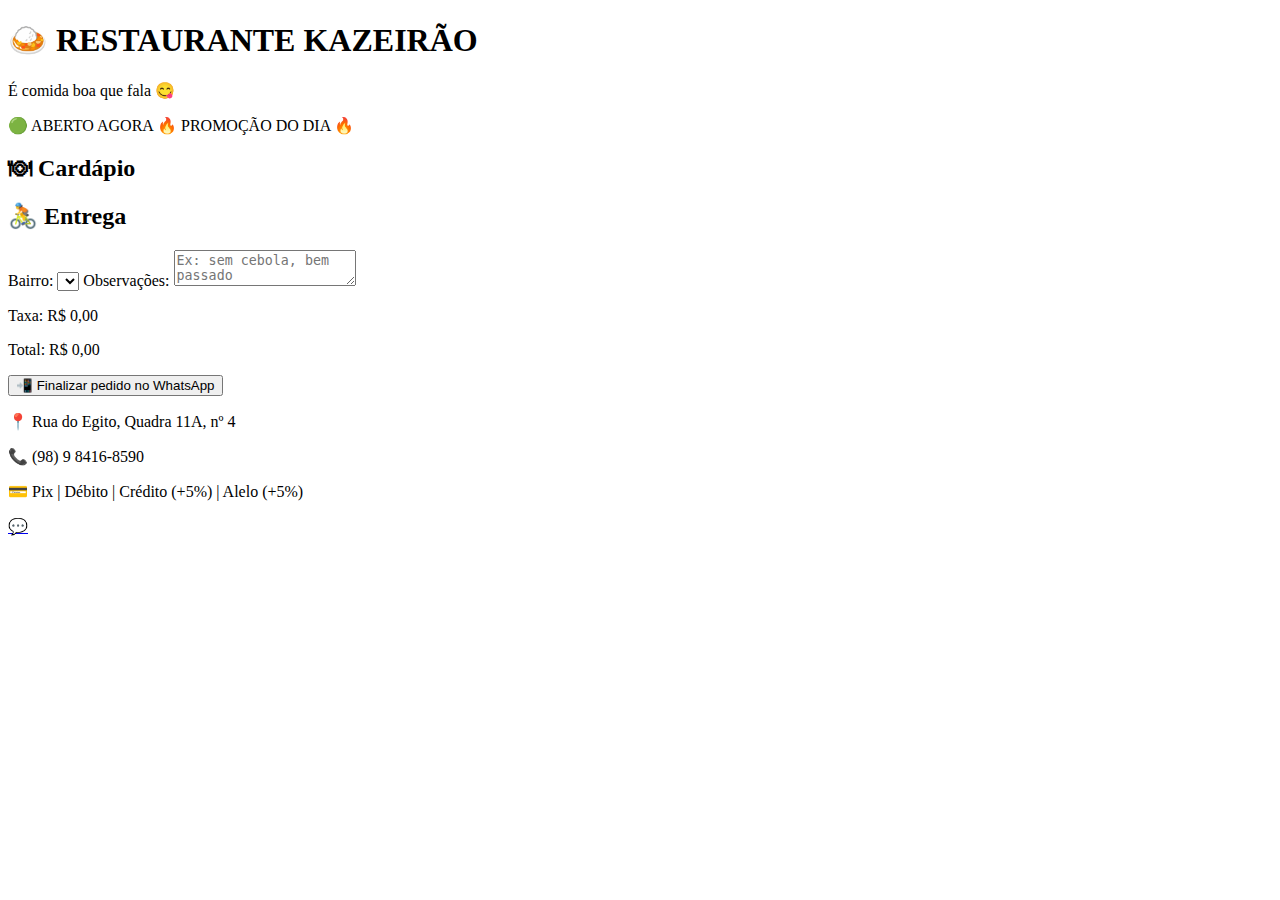
<file: Index.html>
<!DOCTYPE html>
<html lang="pt-BR">
<head>
<meta charset="UTF-8">
<meta name="viewport" content="width=device-width, initial-scale=1.0">
<title>Restaurante Kazeirão</title>
<link rel="stylesheet" href="style.css">
</head>

<body>

<header class="hero">
  <h1>🍛 RESTAURANTE KAZEIRÃO</h1>
  <p>É comida boa que fala 😋</p>
  <span class="status aberto">🟢 ABERTO AGORA</span>
  <span class="promo">🔥 PROMOÇÃO DO DIA 🔥</span>
</header>

<main>

<section>
<h2>🍽 Cardápio</h2>
<div class="grid" id="cardapio"></div>
</section>

<section id="entrega">
<h2>🚴 Entrega</h2>

<label>Bairro:</label>
<select id="bairro"></select>

<label>Observações:</label>
<textarea id="obs" placeholder="Ex: sem cebola, bem passado"></textarea>

<p id="taxa">Taxa: R$ 0,00</p>
<p id="total">Total: R$ 0,00</p>

<button onclick="finalizarPedido()">📲 Finalizar pedido no WhatsApp</button>
</section>

</main>

<footer>
<p>📍 Rua do Egito, Quadra 11A, nº 4</p>
<p>📞 (98) 9 8416-8590</p>
<p>💳 Pix | Débito | Crédito (+5%) | Alelo (+5%)</p>
</footer>

<a href="#" class="whatsapp-float" onclick="finalizarPedido()">💬</a>

<script src="script.js"></script>
</body>
  </html>
</file>
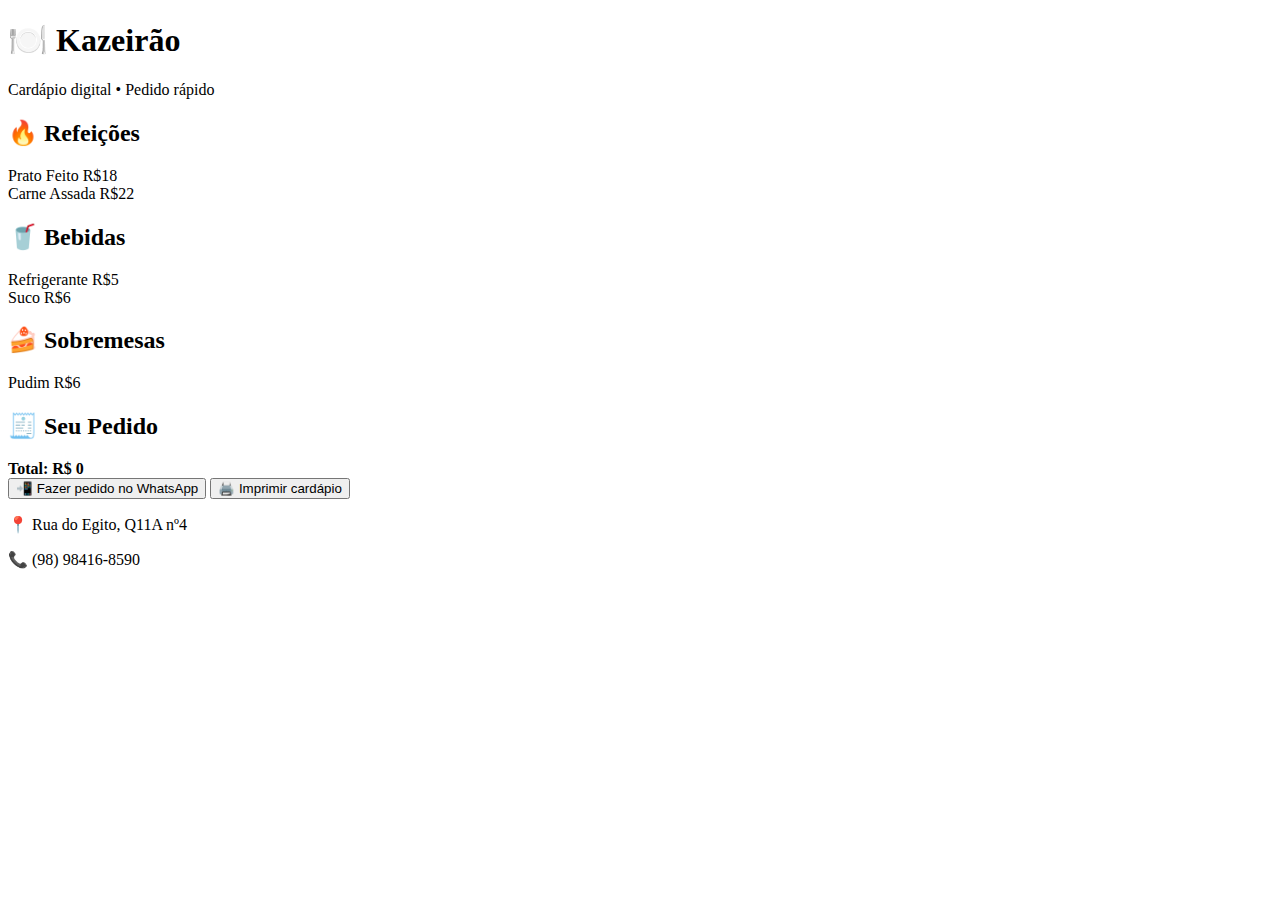
<file: index.html>
<!DOCTYPE html>
<html lang="pt-BR">
<head>
<meta charset="UTF-8">
<meta name="viewport" content="width=device-width, initial-scale=1.0">
<title>Kazeirão</title>
<link rel="stylesheet" href="style.css">
</head>

<body>

<header>
  <h1 id="titulo">🍽️ Kazeirão</h1>
  <p>Cardápio digital • Pedido rápido</p>
</header>

<section class="categoria">
  <h2>🔥 Refeições</h2>
  <div class="item" onclick="add('Prato Feito', 18)">Prato Feito <span>R$18</span></div>
  <div class="item" onclick="add('Carne Assada', 22)">Carne Assada <span>R$22</span></div>
</section>

<section class="categoria">
  <h2>🥤 Bebidas</h2>
  <div class="item" onclick="add('Refrigerante', 5)">Refrigerante <span>R$5</span></div>
  <div class="item" onclick="add('Suco', 6)">Suco <span>R$6</span></div>
</section>

<section class="categoria">
  <h2>🍰 Sobremesas</h2>
  <div class="item" onclick="add('Pudim', 6)">Pudim <span>R$6</span></div>
</section>

<section class="pedido">
  <h2>🧾 Seu Pedido</h2>
  <ul id="lista"></ul>
  <strong>Total: R$ <span id="total">0</span></strong>
</section>

<button class="whatsapp" onclick="enviar()">📲 Fazer pedido no WhatsApp</button>
<button class="print" onclick="window.print()">🖨️ Imprimir cardápio</button>

<button id="editar" style="display:none;">✏️ Editar site</button>

<footer>
  <p>📍 Rua do Egito, Q11A nº4</p>
  <p>📞 (98) 98416-8590</p>
</footer>

<script src="script.js"></script>
</body>
</html>
</file>
<file: style.css>
let pedido = [];
let total = 0;

function add(nome, preco) {
  pedido.push(`${nome} - R$ ${preco}`);
  total += preco;
  atualizar();
}

function atualizar() {
  const lista = document.getElementById("lista");
  lista.innerHTML = "";
  pedido.forEach(item => {
    const li = document.createElement("li");
    li.innerText = item;
    lista.appendChild(li);
  });
  document.getElementById("total").innerText = total;
}

function enviar() {
  if (!pedido.length) {
    alert("Adicione itens ao pedido");
    return;
  }

  const mensagem = encodeURIComponent(
    "🍽️ *Pedido Kazeirão*\n\n" +
    pedido.join("\n") +
    "\n\n💰 Total: R$ " + total
  );

  window.open(
    "https://wa.me/559884168590?text=" + mensagem,
    "_blank"
  );
  }
</file>
